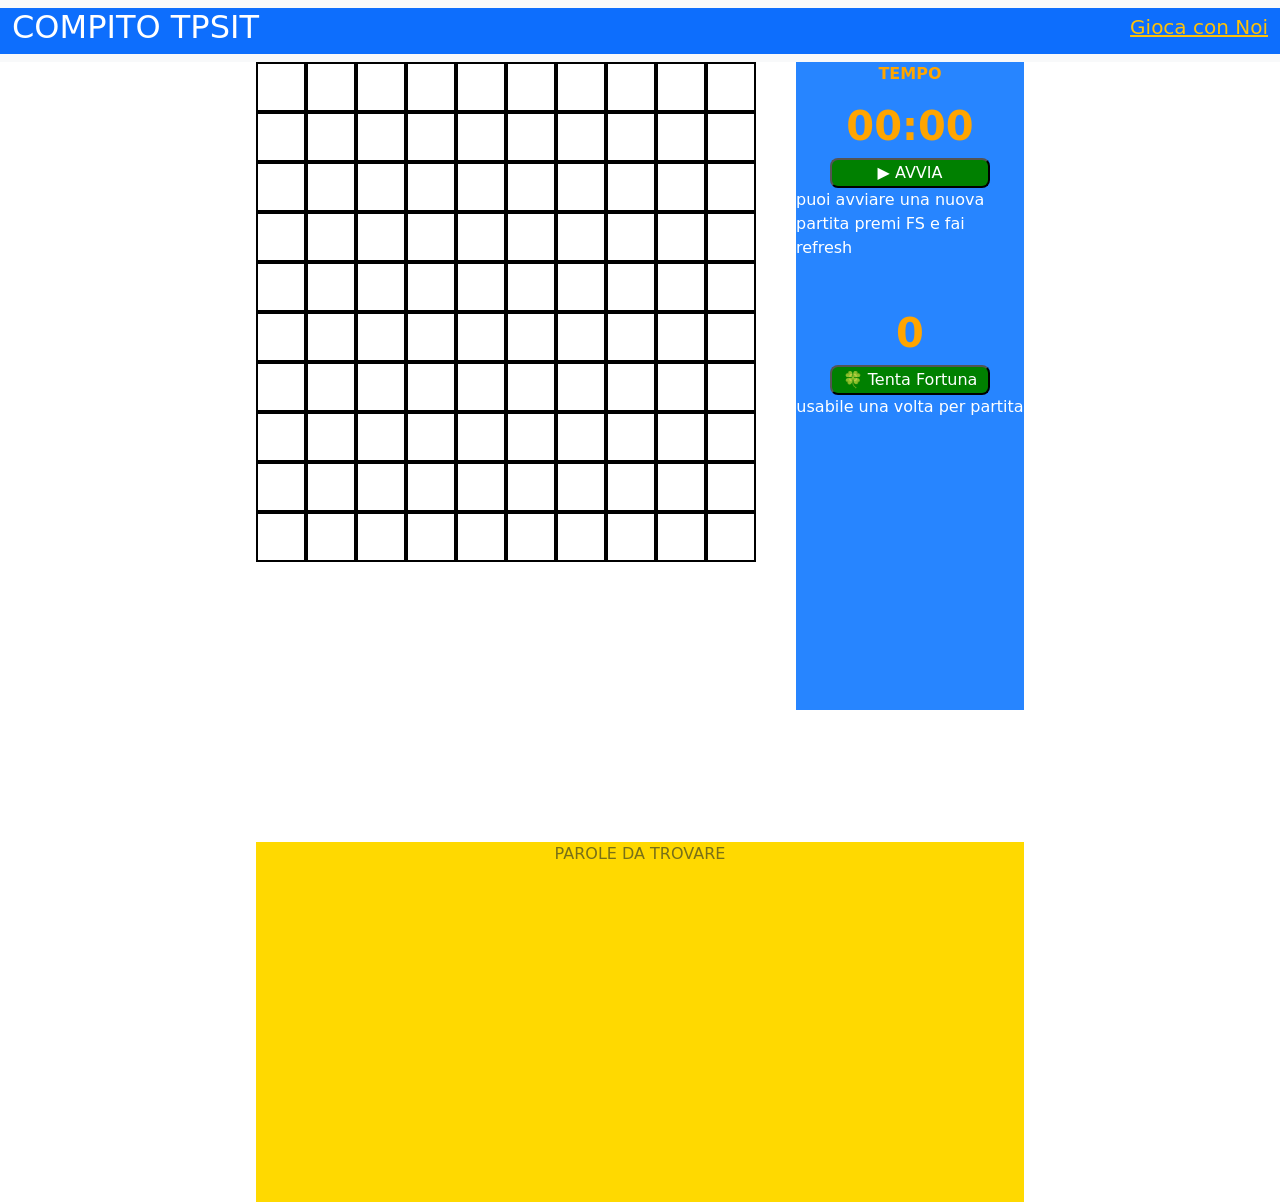
<file: CacciaParole/index.html>
<!DOCTYPE html>
<html lang="en">
<head></head>
    <meta charset="UTF-8">
    <meta name="viewport" content="width=device-width, initial-scale=1.0">
    <title>Document</title>
    <link rel="stylesheet" href="css/index.css">
    <script src="js/indx.js"></script>
        <link href="https://cdn.jsdelivr.net/npm/bootstrap@5.3.8/dist/css/bootstrap.min.css" rel="stylesheet" integrity="sha384-sRIl4kxILFvY47J16cr9ZwB07vP4J8+LH7qKQnuqkuIAvNWLzeN8tE5YBujZqJLB" crossorigin="anonymous">

</head>
<body>
   <nav class="navbar navbar-expand-lg bg-body-tertiary">
  <div class="container-fluid bg-primary">
    <h2 class="title text-white " href="#">COMPITO TPSIT</h2>
    <button class="navbar-toggler" type="button" data-bs-toggle="collapse" data-bs-target="#navbarSupportedContent" aria-controls="navbarSupportedContent" aria-expanded="false" aria-label="Toggle navigation">
      <span class="navbar-toggler-icon"></span>
    </button>
        <h5><a class="link-underline-warning text-warning">Gioca con Noi</a></h5>
    </div>
  </div>
</nav>
<div class=" container2">
    <div id="griglia">
      
  </div>
  <div class="container3">
    <p class="p1">TEMPO</p>
    <h1 class="p1" id="cron">00:00</h1>
    <button class="button" id="bottone" onclick="avvia()">▶️ AVVIA</button>
    <p class="c">puoi avviare una nuova partita premi FS e fai refresh</p>
    <hr>
    <h1 class="p1">0</h1>
    <button class="button">🍀 Tenta Fortuna</button>
    <p class="c">usabile una volta per partita</p>
  </div>
</div>
<div class="cont">
  <div id="parole">
    <p>PAROLE DA TROVARE</p>
    <div id="pr"></div>
  </div>
</div>
</body>
</html>
</file>
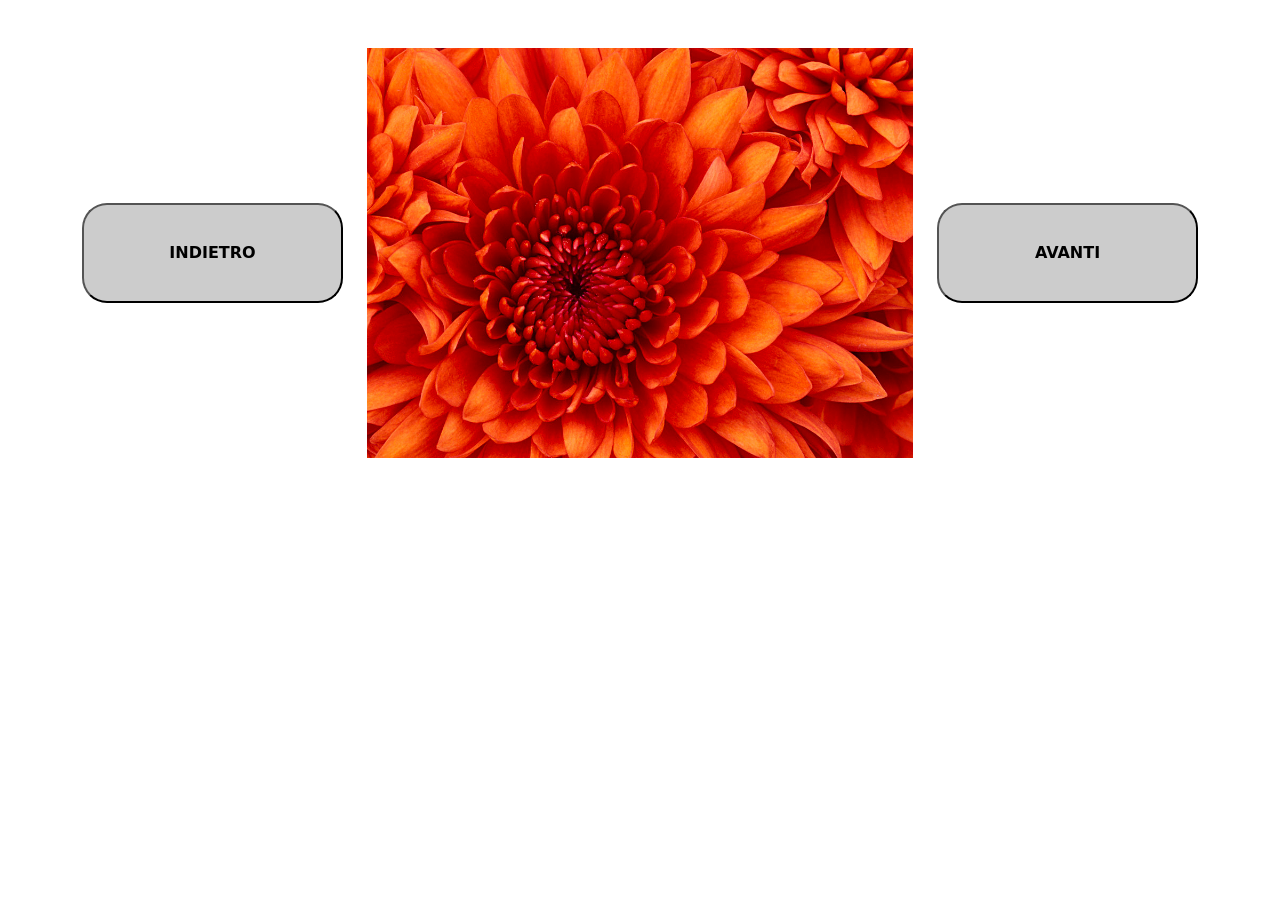
<file: ES3jQuery/img/index.html>
<!DOCTYPE html>
<html>
<head lang="en">
    <meta charset="UTF-8">
    <title>JQuery</title>
    <link rel="stylesheet" href="https://cdn.jsdelivr.net/npm/bootstrap@5.3.3/dist/css/bootstrap.min.css" integrity="sha384-QWTKZyjpPEjISv5WaRU9OFeRpok6YctnYmDr5pNlyT2bRjXh0JMhjY6hW+ALEwIH" crossorigin="anonymous">
    <script src="https://code.jquery.com/jquery-3.7.1.min.js" integrity="sha256-/JqT3SQfawRcv/BIHPThkBvs0OEvtFFmqPF/lYI/Cxo=" crossorigin="anonymous"></script>
    <script src="js/index.js" defer></script>
</head>
<body>
    <div class="container mt-5">
        <div class="row">
            <div class="col-sm-3 d-flex align-items-center"><input type="button" id="btnIndietro" value="INDIETRO"></div>
            <div class="col-sm-6"><img id="img" class="mx-auto d-block"></div>
            <div class="col-sm-3 d-flex align-items-center"><input type="button" id="btnAvanti" value="AVANTI"></div>
        </div>
    </div>
    <p id="pImg"></p>
</body>
</html>
</file>
<file: CacciaParole/css/index.css>
.cella {
    width: 50px;
    height: 50px;
    border: solid 2px black;
    display: flex;
    font-weight: bold;
    justify-content: center;
}

#griglia {
    display: flex;
    justify-content: center;
}
.container2{
    width: 60%;
    height: 80vh;
    margin-left: 20%;
    display: flex;

}
.container3{
    width: 30%;
    height: 90%;
    background-color:rgb(39, 133, 255);
    margin-left: 40px;
    display: flex;
    flex-direction: column;
    align-items: center;
}
.p1{
    color: orange;
    font-weight: bold;
}
.button{
    background-color: green;
    color: white;
    width: 70%;
    border-radius: 8px;
}
.button2{
    background-color: rgb(139, 139, 139);
    color: white;
    width: 70%;
    border-radius: 8px;
}
.c{
    color: white;
}
.cont{
    margin-top: 60px;
    background-color: rgb(255, 217, 0);
    width: 60%;
    height: 40vh;
    margin-left: 20%;
}
#parole{
    display: flex;
    justify-content: center;
    color:rgb(120, 112, 24);
    flex-direction: column;
    align-items: center;
}
.parl{
    font-weight: bold;
}
#pr{
   margin-top: 30px; 
    display: grid;
    grid-template-columns: repeat(3, 1fr); 
    gap: 30px;
}
.cella:active{
    cursor:not-allowed;
    
}
.cella:hover{
    cursor: pointer;
        background-color: rgb(234, 234, 163);
}
</file>
